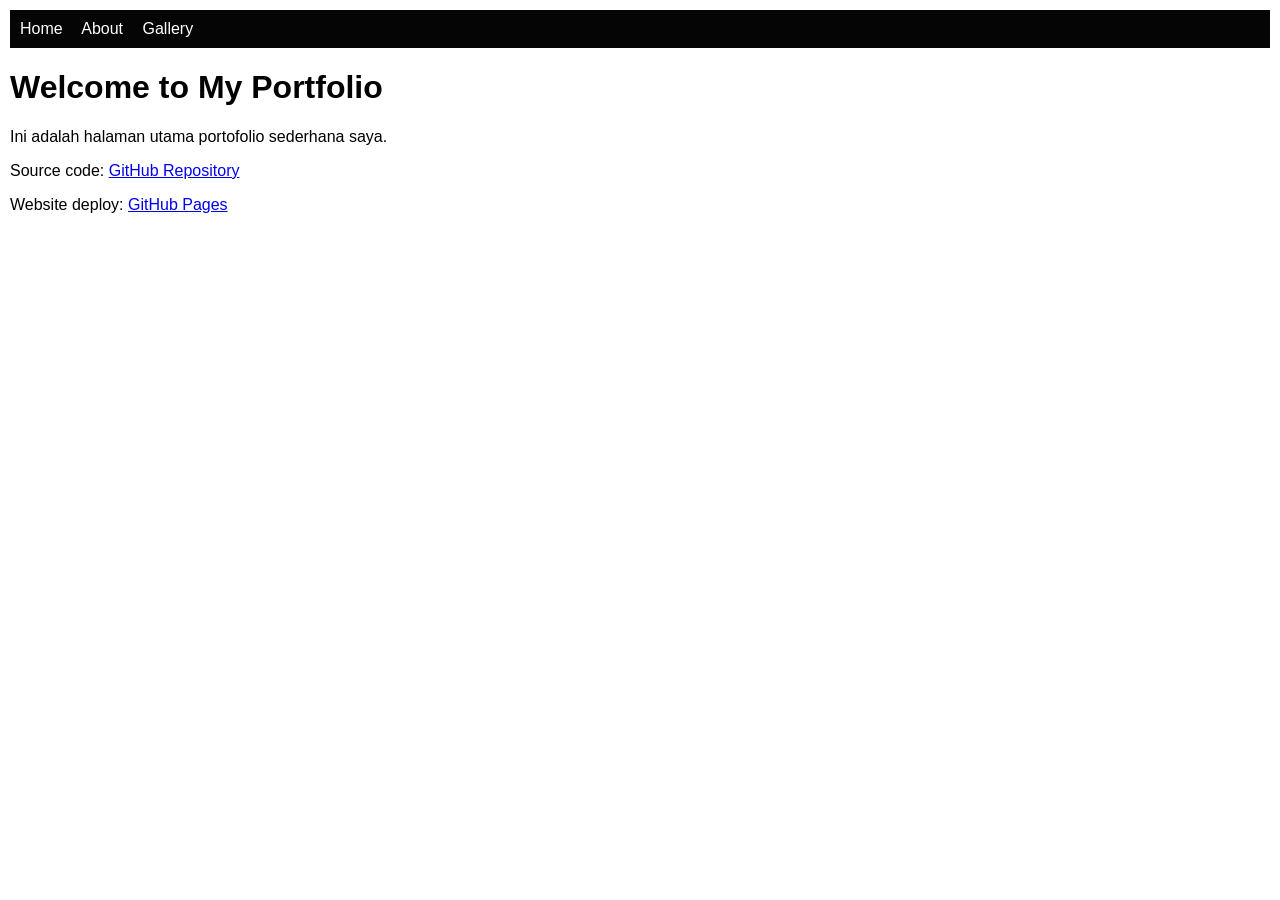
<file: index.html>
<!DOCTYPE html>
<html lang="en">
<head>
    <meta charset="UTF-8">
    <meta name="viewport" content="width=device-width, initial-scale=1.0">
    <title>Portofolio</title>
    <link rel="stylesheet" href="style.css">
</head>
<body>
<div class="nav">
        <a href="index.html">Home</a>
        <a href="about.html">About</a>
        <a href="gallery.html">Gallery</a>
</div>
    <h1>Welcome to My Portfolio</h1>
    <p>Ini adalah halaman utama portofolio sederhana saya.</p>
<footer>
    <p>Source code: <a href="https://github.com/deoaryanggara/UTS.git" target="_blank">GitHub Repository</a></p>
    <p>Website deploy: <a href="https://deoaryanggara.github.io/UTS" target="_blank">GitHub Pages</a></p>
</footer>
</body>
</html>
</file>
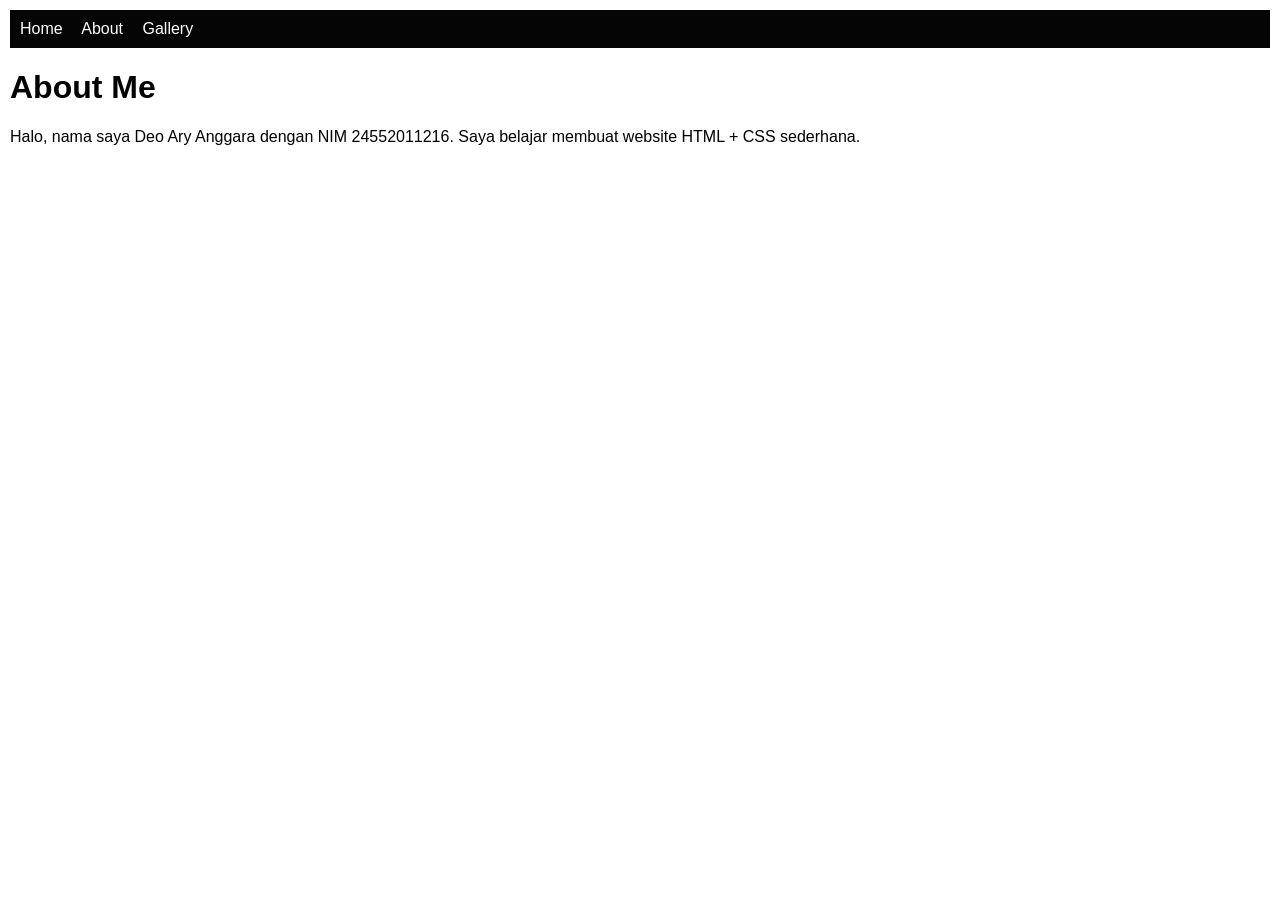
<file: about.html>
<!DOCTYPE html>
<html lang="en">
<head>
    <meta charset="UTF-8">
    <meta name="viewport" content="width=device-width, initial-scale=1.0">
    <title>About</title>
    <link rel="stylesheet" href="style.css">
</head>
<body>
<div class="nav">
        <a href="index.html">Home</a>
        <a href="about.html">About</a>
        <a href="gallery.html">Gallery</a>
</div>
    <h1>About Me</h1>
    <p>Halo, nama saya Deo Ary Anggara dengan NIM 24552011216. Saya belajar membuat website HTML + CSS sederhana.</p>
</body>
</html>
</file>
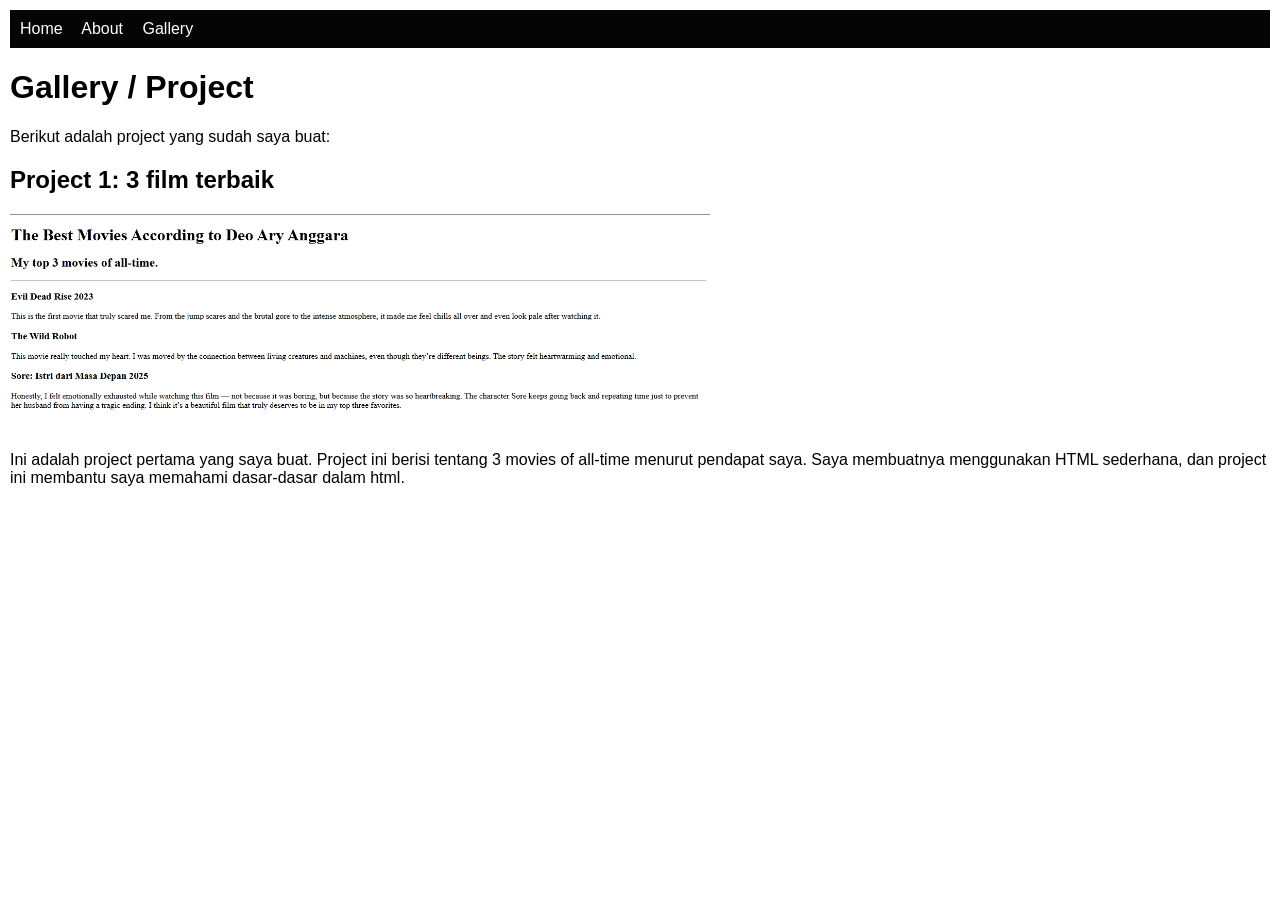
<file: gallery.html>
<!DOCTYPE html>
<html lang="en">
<head>
    <meta charset="UTF-8">
    <meta name="viewport" content="width=device-width, initial-scale=1.0">
    <title>Galery</title>
    <link rel="stylesheet" href="style.css">
</head>
<body>
<div class="nav">
        <a href="index.html">Home</a>
        <a href="about.html">About</a>
        <a href="gallery.html">Gallery</a>
</div>
    <h1>Gallery / Project</h1>
    <p>Berikut adalah project yang sudah saya buat:</p>
<div class="project-box">
    <h2>Project 1: 3 film terbaik</h2>
    <img src="projek1.png" alt="Project Image" width="700">
    <p>
        Ini adalah project pertama yang saya buat. Project ini berisi tentang 
        3 movies of all-time menurut pendapat saya. Saya membuatnya menggunakan HTML
        sederhana, dan project ini membantu saya memahami dasar-dasar dalam html.
    </p>
</div>
</body>

</html>
</file>
<file: style.css>
body {
font-family: Arial;
margin: 10px;
}


.nav {
background: #050505;
padding: 10px;
}


.nav a {
color: white;
text-decoration: none;
margin-right: 15px;
}
</file>
